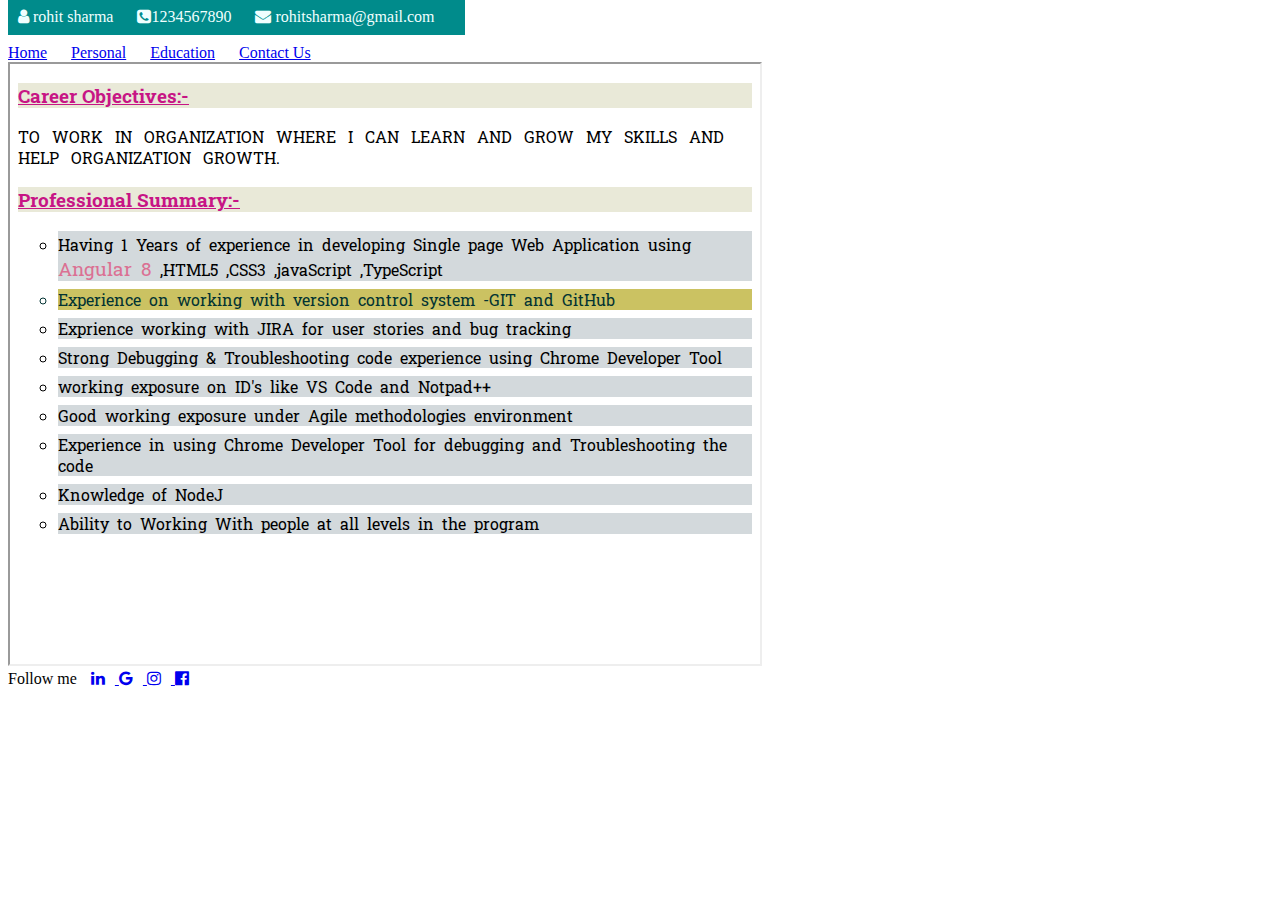
<file: index.html>
<!DOCTYPE html>
<html lang="en">
  <head>
    <meta charset="UTF-8" />
    <meta http-equiv="X-UA-Compatible" content="IE=edge" />
    <meta name="viewport" content="width=device-width, initial-scale=1.0" />
    <title>Document</title>
    <style>
      #header {
        background-color: darkcyan;
        color: azure;
        padding: 10px;
      }
      .span{
        margin-right: 20px ;
        margin-bottom: 10px;
       
      }
      .anchor{
        margin-right:20px ;
        text-transform: capitalize;
       
      }
      #i1{
        margin-right: 10px;
      }
      
      #i2{
        margin-right: 10px;
      }
      #i3{
        margin-right: 10px;
      }
      #i4{
        margin-right: 10px;
      }
      #spn{
        margin-right: 10px;
      }
      a:hover{
        background-color: rgb(141, 136, 139);
        color: rgb(13, 13, 13);
      }
    </style>

    <link
      rel="stylesheet"
      href="https://cdnjs.cloudflare.com/ajax/libs/font-awesome/4.7.0/css/font-awesome.min.css"
    />
  </head>
  <body>
    <header >
      <span id="header">
      <i class="fa fa-user" aria-hidden="true"></i
      ><span class="span"> rohit sharma</span>
      <i class="fa fa-phone-square" aria-hidden="true"></i
      ><span class="span">1234567890</span>
      <i class="fa fa-envelope" aria-hidden="true"></i
      ><span class="span"> rohitsharma@gmail.com</span>
     </span>
   
      <br><br>

     
    <a href="home.html" target="frame" class="anchor">home</a>
    <a href="personal.html" target="frame" class="anchor">Personal</a>
    <a href="education.html" target="frame" class="anchor">education</a>
    <a href="contactUs.html" target="frame" class="anchor">contact us</a>
  </header>

    <iframe height="600px" width="750px" name="frame" src="home.html"></iframe
    ><br />
    <footer>
      <span id="spn">Follow me</span>
      <a href="https://in.linkedin.com" >
        <i class="fa fa-linkedin" aria-hidden="true" id="i1"></i> </a
      >

      <a href="https://workspace.google.com"
        ><i class="fa fa-google" aria-hidden="true" id="i2"></i> </a
      >

      <a href="https://help.instagram.com"
        ><i class="fa fa-instagram" aria-hidden="true" id="i3"></i> </a
      >

      <a href="https://www.facebook.com"
        ><i class="fa fa-facebook-official" aria-hidden="true" id="i4"></i> </a
      >
    </footer>
  </body>
</html>
</file>
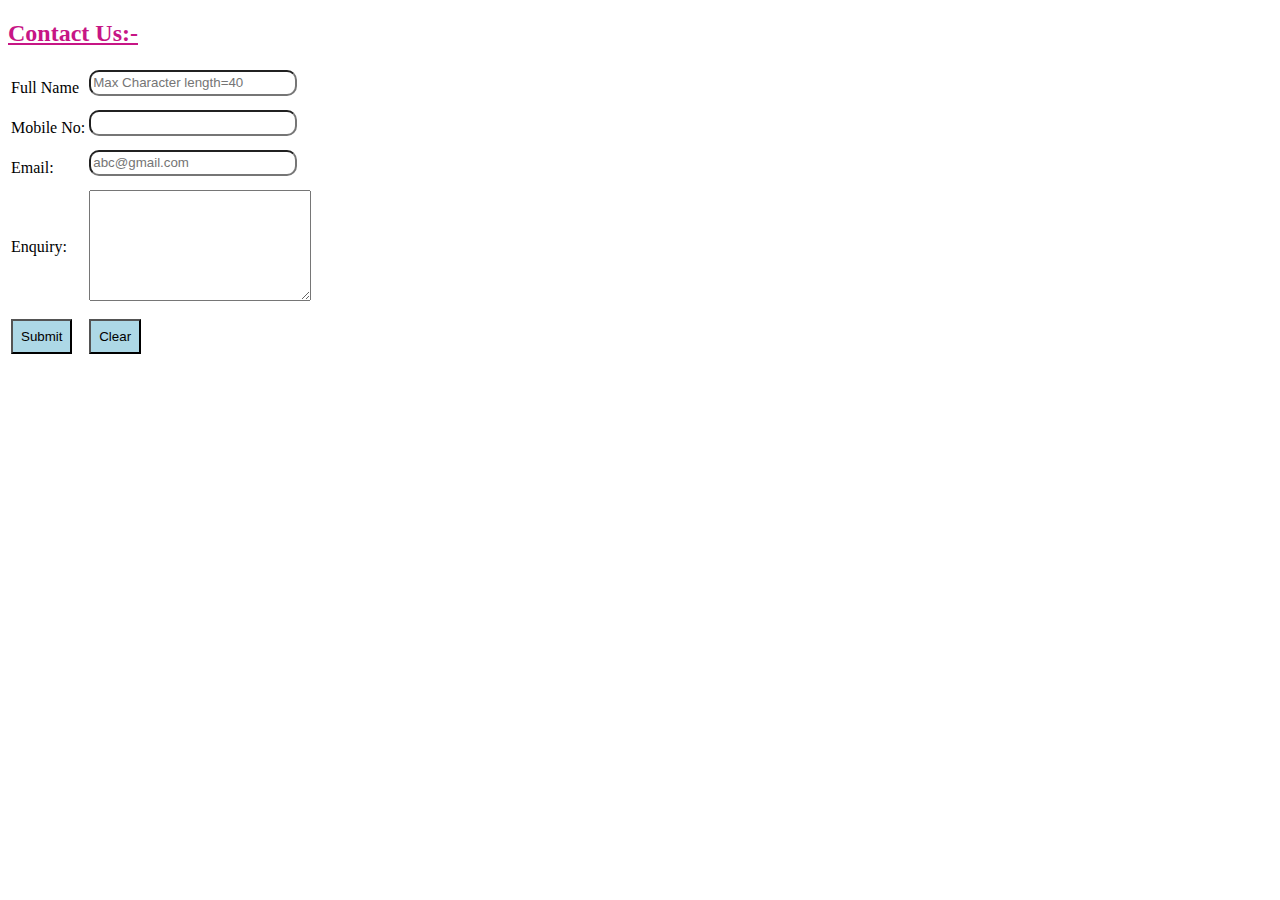
<file: contactUs.html>
<!DOCTYPE html>
<html lang="en">
<head>
    <meta charset="UTF-8">
    <meta http-equiv="X-UA-Compatible" content="IE=edge">
    <meta name="viewport" content="width=device-width, initial-scale=1.0">
    <title>Contact Us </title>
    <style>
        input{
           height: 20px;
           width: 200px;
           margin-bottom: 10px;
           border-radius: 10px;
        }
        label{
            margin-bottom: 10px;
        }
        #btn1:hover{
                   background-color: green;
        }
        #btn2:hover{
            background-color: red;
        }
        input[type="Email"]{
            color: aqua;
        }
        h2{
            color:  mediumvioletred;
            text-decoration: underline;
        }
        button{
            background-color: lightblue;
            padding: 8px;
            margin-top: 10px;
        }
    </style>
</head>
<body>
    <h2>Contact Us:-</h2>
    <table>
        <tbody>
            <tr>
                <td><label>Full Name</label></td>
                <td><input type="text" required maxlength="40" placeholder="Max Character length=40" ></td>
            </tr>
            <tr>
                <td><label>Mobile No:</label></td>
                <td><input type="number"></td>
            </tr>
            <tr>
                <td><Label>Email:</Label></td>
                <td><input type="Email" placeholder="abc@gmail.com"></td>
            </tr>
            <tr>
                <td><label>Enquiry:</label></td>
                <td><textarea cols="25" rows="7"></textarea></td>
            </tr>
            <tr>
                <td><button id="btn1" type="submit">Submit</button></td>
                <td><button id="btn2" type="reset">Clear</button></td>
            </tr>
        </tbody>
    </table>
    
</body>
</html>
</file>
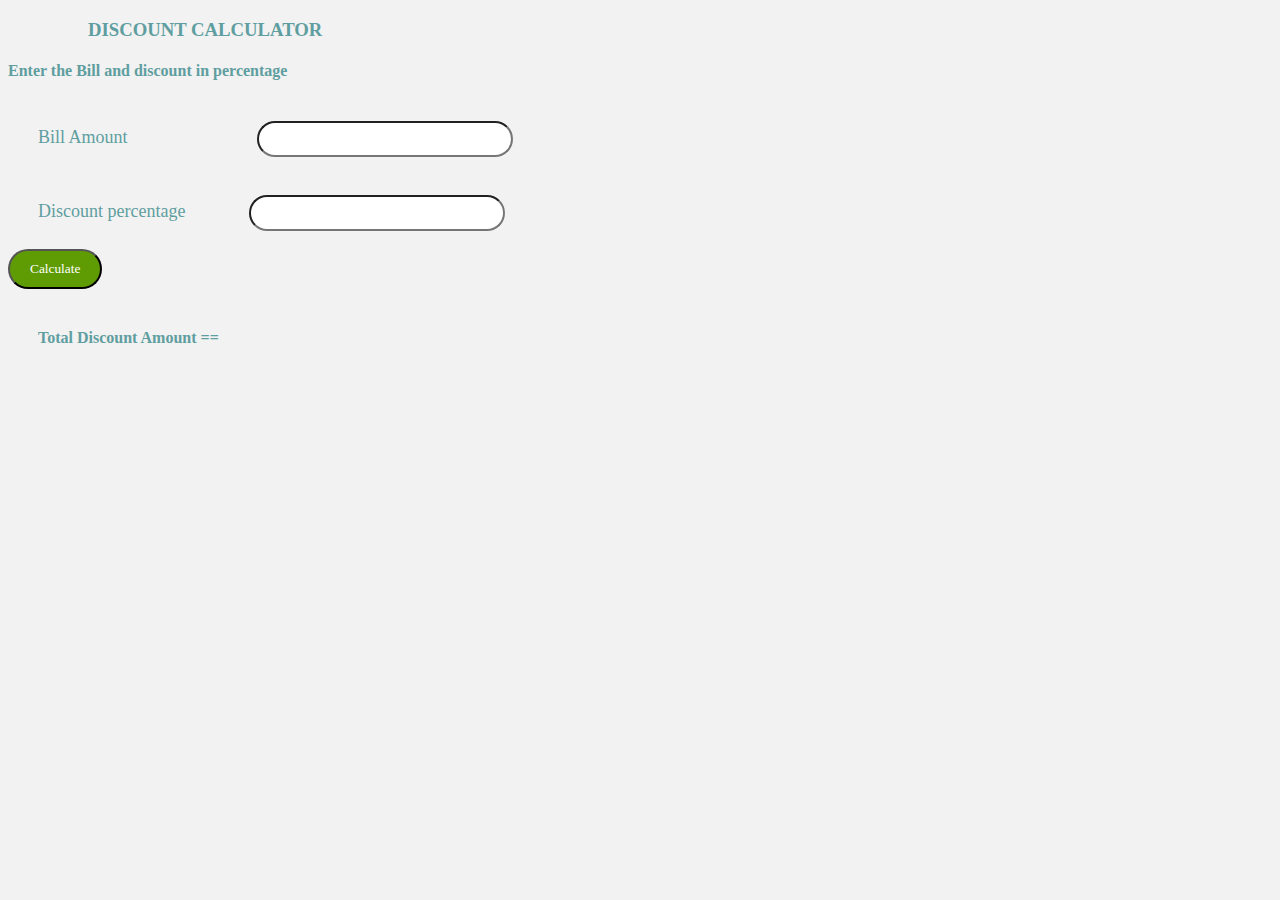
<file: discountCalculator.html>
<!DOCTYPE html>
<html lang="en">
<head>
    <meta charset="UTF-8">
    <meta http-equiv="X-UA-Compatible" content="IE=edge">
    <meta name="viewport" content="width=device-width, initial-scale=1.0">
    <title>Document</title>
    <link rel="stylesheet" href="calculator.css">
<link rel="preconnect" href="https://fonts. googleapis.com">
<link rel="preconnect" href="https://fonts.gstatic.com" crossorigin>
<link href="https://fonts.googleapis.com/css2?family=Acme&family=Itimdisplay=swap"
rel="stylesheet">
</head>
<body>

<h3 id="h3">
    DISCOUNT CALCULATOR
</h3>
<h4>
    Enter the Bill and discount in percentage
</h4>
<label> Bill Amount</label>
<input id="input1" type="text"/><br><br>
<label> Discount percentage</label>
<input type="text"/>
<br><br>
<button type="submit" >Calculate</button><br><br>
<h4 id="h4">
    Total Discount Amount ==
</h4>
</body>
</html>
</file>
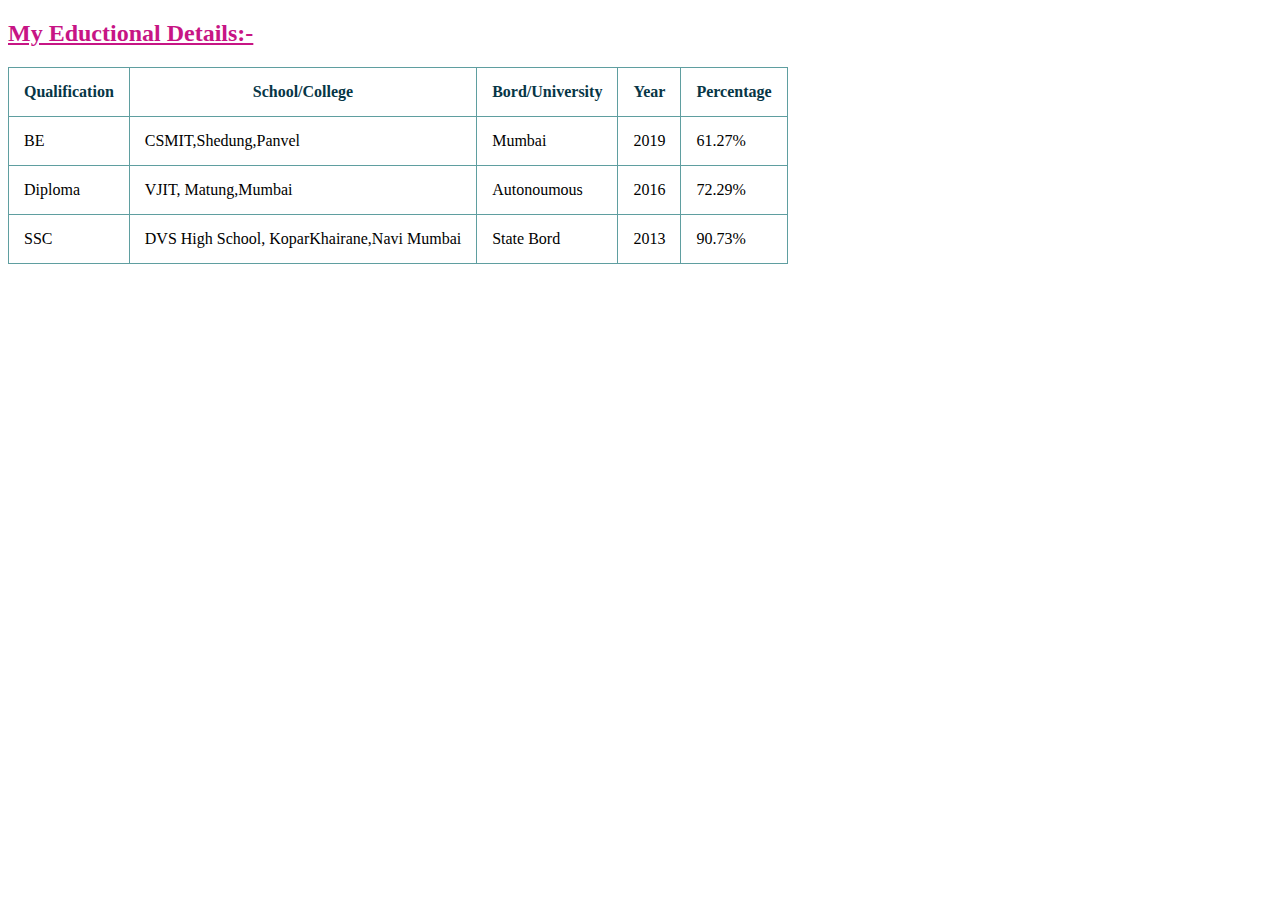
<file: education.html>
<!DOCTYPE html>
<html lang="en">
<head>
    <meta charset="UTF-8">
    <meta http-equiv="X-UA-Compatible" content="IE=edge">
    <meta name="viewport" content="width=device-width, initial-scale=1.0">
    <title>My Eductional Details</title>
    <style>
        table, td,th,tr{
            border: 1px solid cadetblue;
         border-collapse: collapse;
        }
        td,th{
            padding: 15px;
        }
        table{
            margin-right: 80px;
        }
        #h2{
            color:  mediumvioletred;
            text-decoration: underline;
        }
        th{
            color: rgb(7, 54, 70);
        }
    </style>
</head>
<body>
    <h2 id="h2">My Eductional Details:-</h2>
    <table>
        <thead>
            <th>Qualification</th>
            <th>School/College</th>
            <th>Bord/University</th>
            <th>Year</th>
            <th>Percentage</th>
        </thead>
        <tbody>
            <tr>
                <td>BE</td>
                <td>CSMIT,Shedung,Panvel</td>
                <td>Mumbai</td>
                <td>2019</td>
                <td>61.27%</td>
            </tr>
            <tr>
                <td>Diploma</td>
                <td>VJIT, Matung,Mumbai</td>
                <td>Autonoumous</td>
                <td>2016</td>
                <td>72.29%</td>
            </tr>
            <tr>
                <td>SSC</td>
                <td>DVS High School, KoparKhairane,Navi Mumbai</td>
                <td>State Bord</td>
                <td>2013</td>
                <td>90.73%</td>
            </tr>
        </tbody>
    </table>
</body>
</html>
</file>
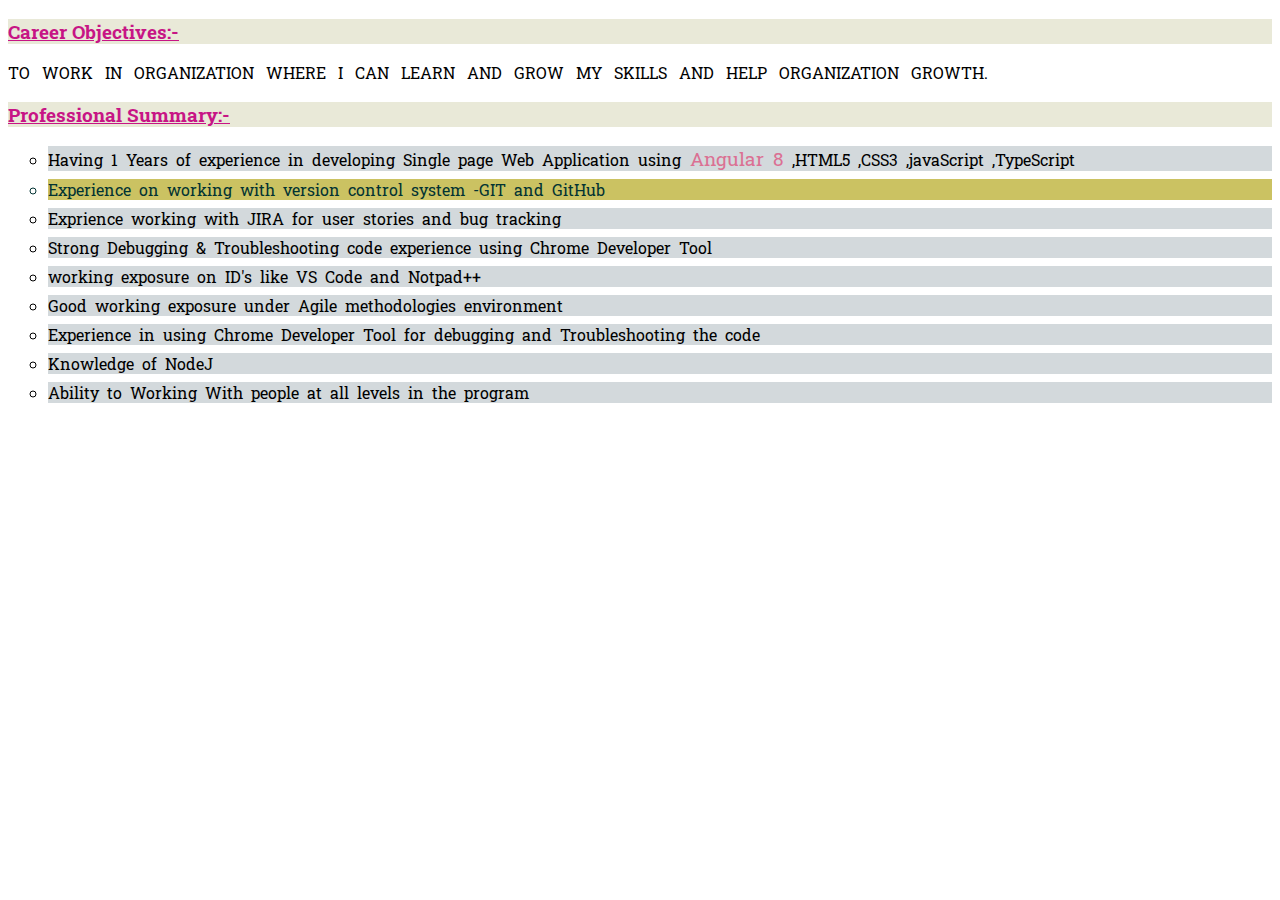
<file: home.html>
<!DOCTYPE html>
<html lang="en">
  <head>
    <meta charset="UTF-8" />
    <meta http-equiv="X-UA-Compatible" content="IE=edge" />
    <meta name="viewport" content="width=device-width, initial-scale=1.0" />
    <title>Document</title>
    <link rel="preconnect" href="https://fonts.googleapis.com">
<link rel="preconnect" href="https://fonts.gstatic.com" crossorigin>
<link href="https://fonts.googleapis.com/css2?family=Roboto+Slab&display=swap" rel="stylesheet">

    <style>
          *{
            font-family: 'Roboto Slab', serif;
         }
      .career{
          color: mediumvioletred;
          
          background-color: rgb(233, 233, 216);
          text-transform: capitalize;
          text-decoration: underline;
          
      }
      #angular{
        color:palevioletred;
        font-size: larger;
      }
      #list2{
        color:rgb(2, 51, 51);
        background-color:rgb(203, 194, 98);
        
        
      }
      
      h3{
        color: mediumvioletred;
          
          background-color: cornsilk;
          
          text-decoration: underline;
      }
      .lists{
       
        margin-top: 8px;
        word-spacing: 4px;
        list-style-type: circle;
        background-color: rgb(211, 217, 220);
      }
      #sp1{
        text-transform: uppercase;
        word-spacing: 8px;
      }

  </style>
  </head>
  <body>
    <h3 class="career" >Career Objectives:-</h3>
    <span id="sp1">
      to work in organization where i can learn and grow my Skills and help Organization Growth.
    </span>
  
    <h3 class="career">Professional Summary:-</h3>
    <ul>
      <li class="lists">
        Having 1 Years of experience in developing Single page Web Application
        using<span id="angular"> Angular 8</span> ,HTML5 ,CSS3 ,javaScript ,TypeScript
      </li>
      <li id="list2" class="lists">
        Experience on working with version control system -GIT and GitHub
      </li>
      <li class="lists">Exprience working with JIRA for user stories and bug tracking</li>
      <li class="lists">
        Strong Debugging & Troubleshooting code experience using Chrome
        Developer Tool
      </li>
      <li class="lists">working exposure on ID's like VS Code and Notpad++</li>
      <li class="lists">Good working exposure under Agile methodologies environment</li>
      <li class="lists">
        Experience in using Chrome Developer Tool for debugging and
        Troubleshooting the code
      </li>
      <li class="lists">Knowledge of NodeJ</li>
      <li class="lists">Ability to Working With people at all levels in the program</li>
    </ul>
    
  </body>
</html>
</file>
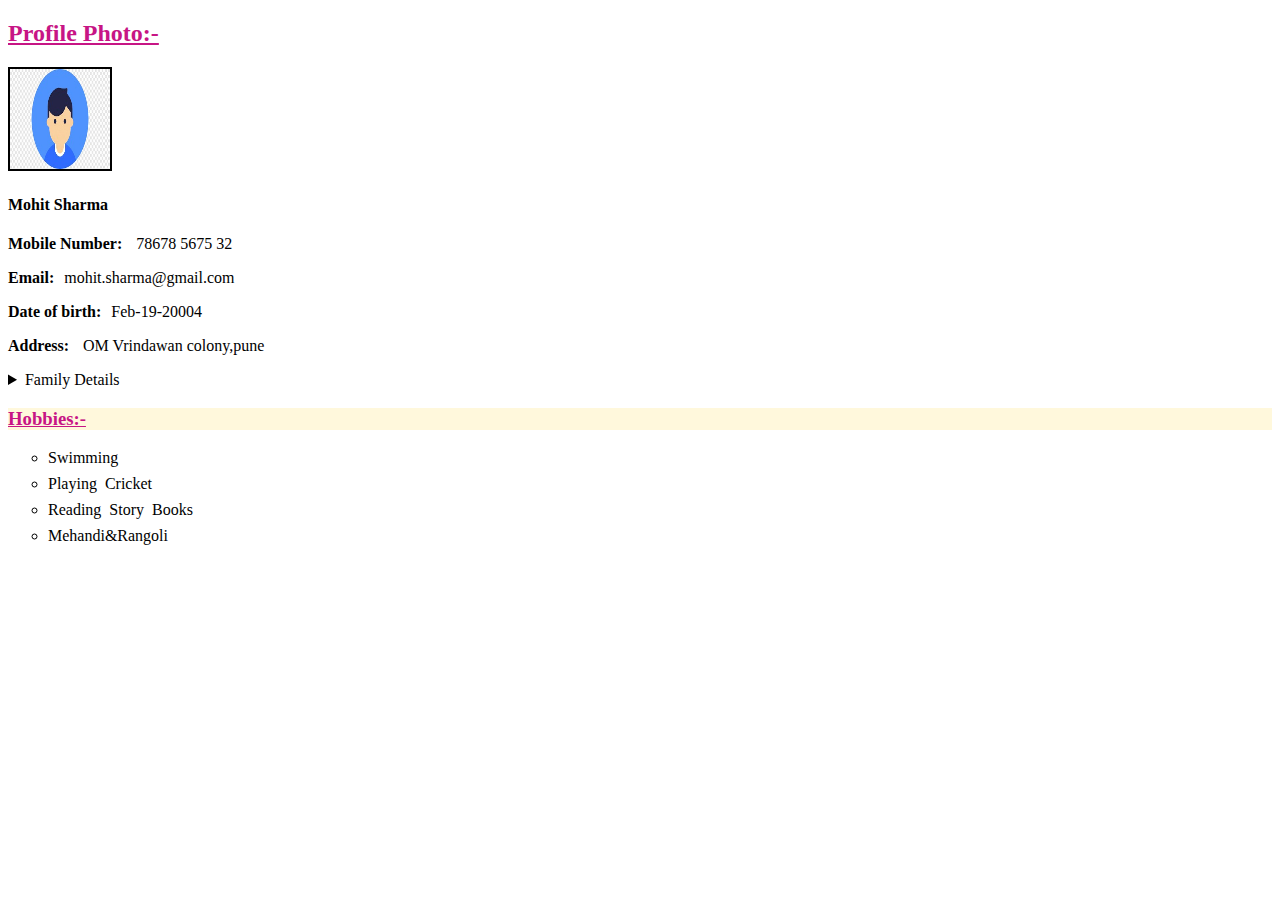
<file: personal.html>
<!DOCTYPE html>
<html lang="en">
<head>
    <meta charset="UTF-8">
    <meta http-equiv="X-UA-Compatible" content="IE=edge">
    <meta name="viewport" content="width=device-width, initial-scale=1.0">
    <title>Personal Profile</title>
    <style>
        #h2{
            color:  mediumvioletred;
            text-decoration: underline;
        }
        b{
            margin-right: 10px;
        }
        img{
            border: 2px solid black;
           
        }
        .lists{
       
       margin-top: 8px;
       word-spacing: 4px;
       list-style-type: circle;
        }
        h3{
        color: mediumvioletred;
          
          background-color: cornsilk;
          
          text-decoration: underline;
      }
        
    </style>
   
</head>
<body>
    
    <h2 id="h2">Profile Photo:-</h2>
    <img src="assets/WhatsApp Image 2023-04-20 at 13.54.27.jpg" alter="Developer" style="height: 100px; width: 100px;"><br>
    <h4 id="p1">Mohit Sharma</h4>
    <p><b>Mobile Number:</b> 78678 5675 32</p>
    <p><b>Email:</b>mohit.sharma@gmail.com</p>
    <p><b>Date of birth:</b>Feb-19-20004</p>
    <p><b>Address:</b> OM Vrindawan colony,pune</p>
    <details>
        <summary>Family  Details</summary> 
        <ul>
            <li> Father name: Nil Sharma</li>
            <li>Mother name: Manika Sharma</li>
        </ul>
    </details>
    <h3>Hobbies:-</h3>
    <ul>
      <li class="lists">Swimming</li>
      <li class="lists"> Playing Cricket</li>
      <li class="lists">Reading Story Books</li>
      <li class="lists">Mehandi&Rangoli</li>
    </ul>

    
</body>
</html>
</file>
<file: calculator.css>
#h3{
   padding-left: 80px;
   
}
body{
    background-color: #f2f2f2  ;
}
label{
    padding-left: 30px;
    font-size: large;
    padding-top: 20px;
}
input{
    padding: 8px;
    border-radius: 50px;
    margin-top: 20px;
    margin-left: 60px;
    padding-right: 80px;


}
button:hover{
background-color: burlywood;
}
button{
    background-color: rgb(95, 156, 4);
    padding: 10px;
    border-radius: 20px;
    color: white;
    padding-left: 20px;
    padding-right: 20px;
}
#h4{
    padding-left: 30px;
}
*{
    color: cadetblue;
    font-family:'Itim',cursive;
}
#input1{
    margin-left: 125px;
}
</file>
